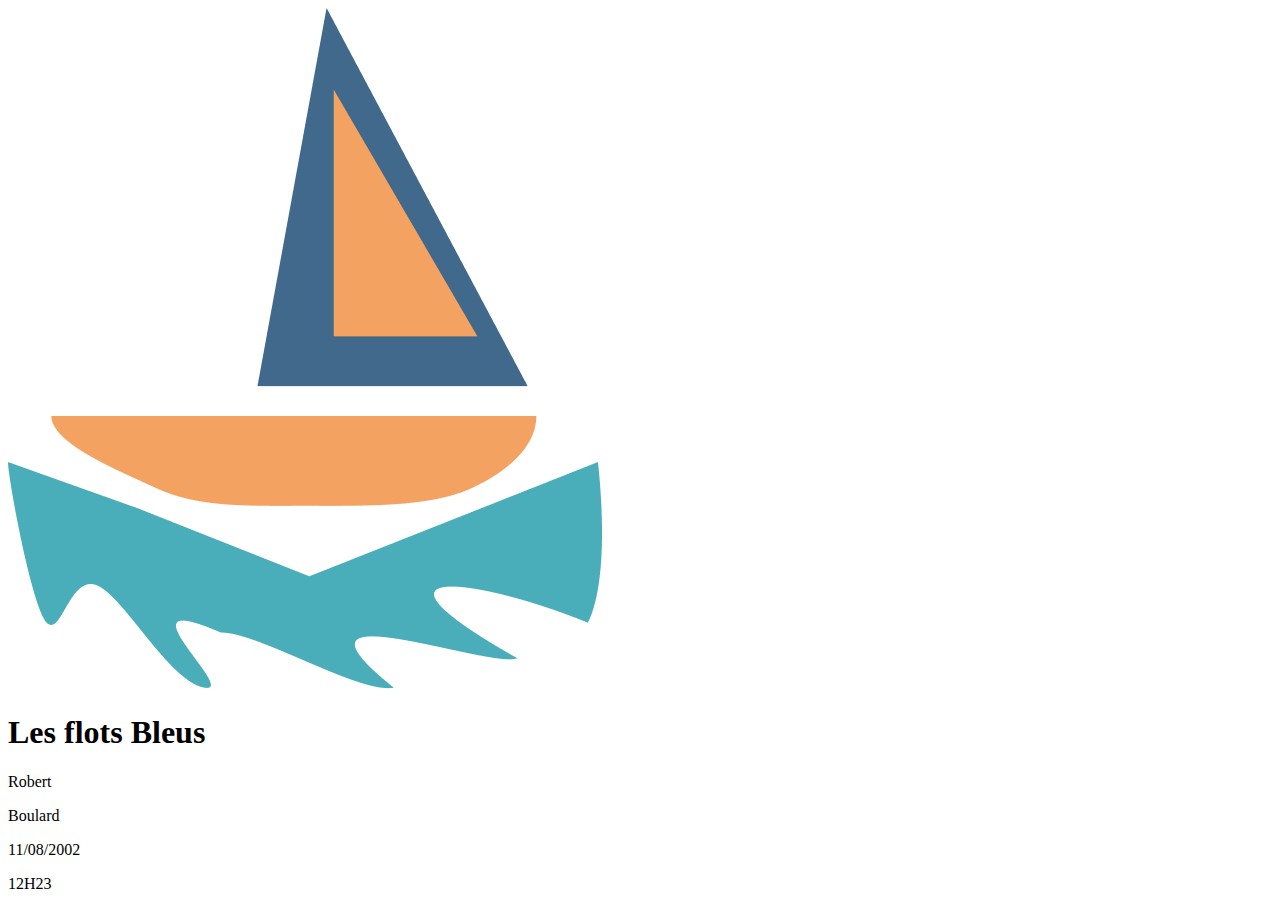
<file: src/main/resources/templates/adminTemplates/adminpage.html>
<!DOCTYPE html>
<html lang="en">

<head>
    <meta charset="UTF-8">
    <meta http-equiv="X-UA-Compatible" content="IE=edge">
    <meta name="viewport" content="width=device-width, initial-scale=1.0">
    <link rel="stylesheet" th:href="@{adminpage.css}">
    <title>adminpage</title>
</head>

<body>
    <header>
        <div>
            <img src="../../static/images/logo.png" alt="logo">
            <h1>Les flots Bleus</h1>
            <div class="admin-info">
                <p>Robert</p>
                <p>Boulard</p>
                <p>11/08/2002</p>
                <time>12H23</time>
            </div>
        </div>
        </div>
    </header>
    <main>
        <table>

        </table>
    </main>
</body>

</html>
</file>
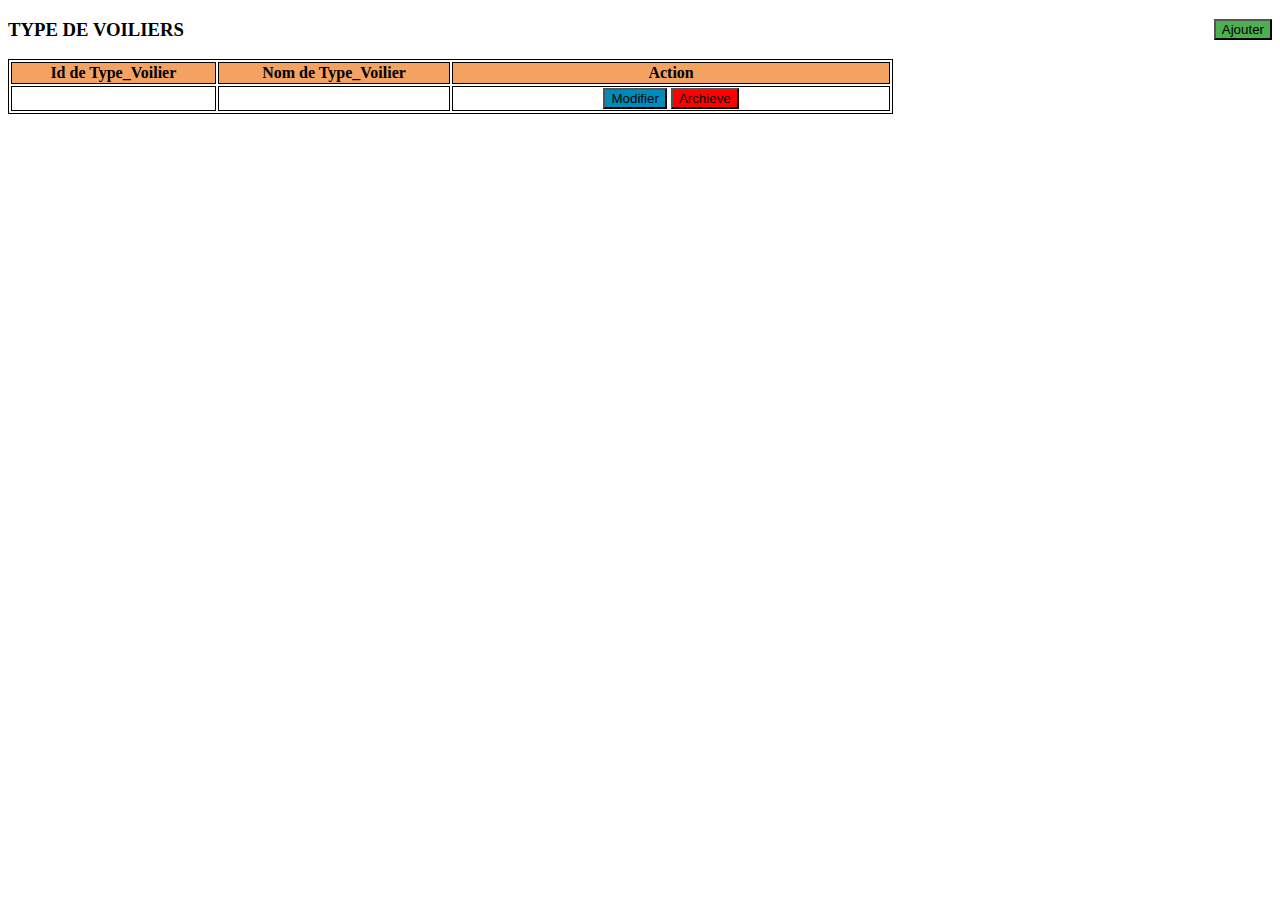
<file: src/main/resources/templates/adminTemplates/Dashboard_typevoilier.html>
<!doctype html>
<html lang="fr" xmlns:th="http://www.thymeleaf.org">

<head
  th:replace="htmlpagelien/pageslien :: headerlien">
</head>

<body>

   
    <!--Header Start-->
    <header>
    <div th:insert="htmlpagelien/pageslien :: navbarlien"></div>
        
         <div th:insert="htmlpagelien/pageslien :: adminnavbarlien"></div>
        
    </header>
    <!--Header End-->
     
        
     <main id="main">
     
        <section style="height:600px">
            <div class="container course pb-5 pt-5" >
             <button type="button" style="background-color:#4CAF50;float:right">Ajouter</button>
          <h3><strong>TYPE DE VOILIERS </strong></h3>
           
    
   <table style="border: 1px solid black; width:70%" >
                <thead style="background-color:#F4A261;color: Black">
                    <tr >
                        <th style="border: 1px solid black ;text-align:center" >Id de Type_Voilier</th>
                        <th style="border: 1px solid black;text-align:center">Nom de Type_Voilier</th>
                        <th style="border: 1px solid black;text-align:center; width:50%">Action</th>
                    </tr>
                   
                </thead>
                
                <tbody>
                    <tr th:each="typevoilier: ${type_voiliers}" >
                     
                        <td th:text="${typevoilier.id_type}" style="border: 1px solid black;text-align:center" ></td>
                        <td th:text="${typevoilier.nom_type}" style="border: 1px solid black;text-align:center"></td>
                        <td style="border: 1px solid black;text-align:center"><button type="button" style="background-color:#008CBA;">Modifier</button>
                        <button type="button" style="background-color:Red">Archieve</button></td>
                                            </tr>
                </tbody>
            </table>
    

</div>
  
    </section>
   </main>
     <!-- Footer -->
        <footer >
          
         <div th:insert= "htmlpagelien/pageslien :: footerlien"></div>  
</footer>

</body>

</html>
</file>
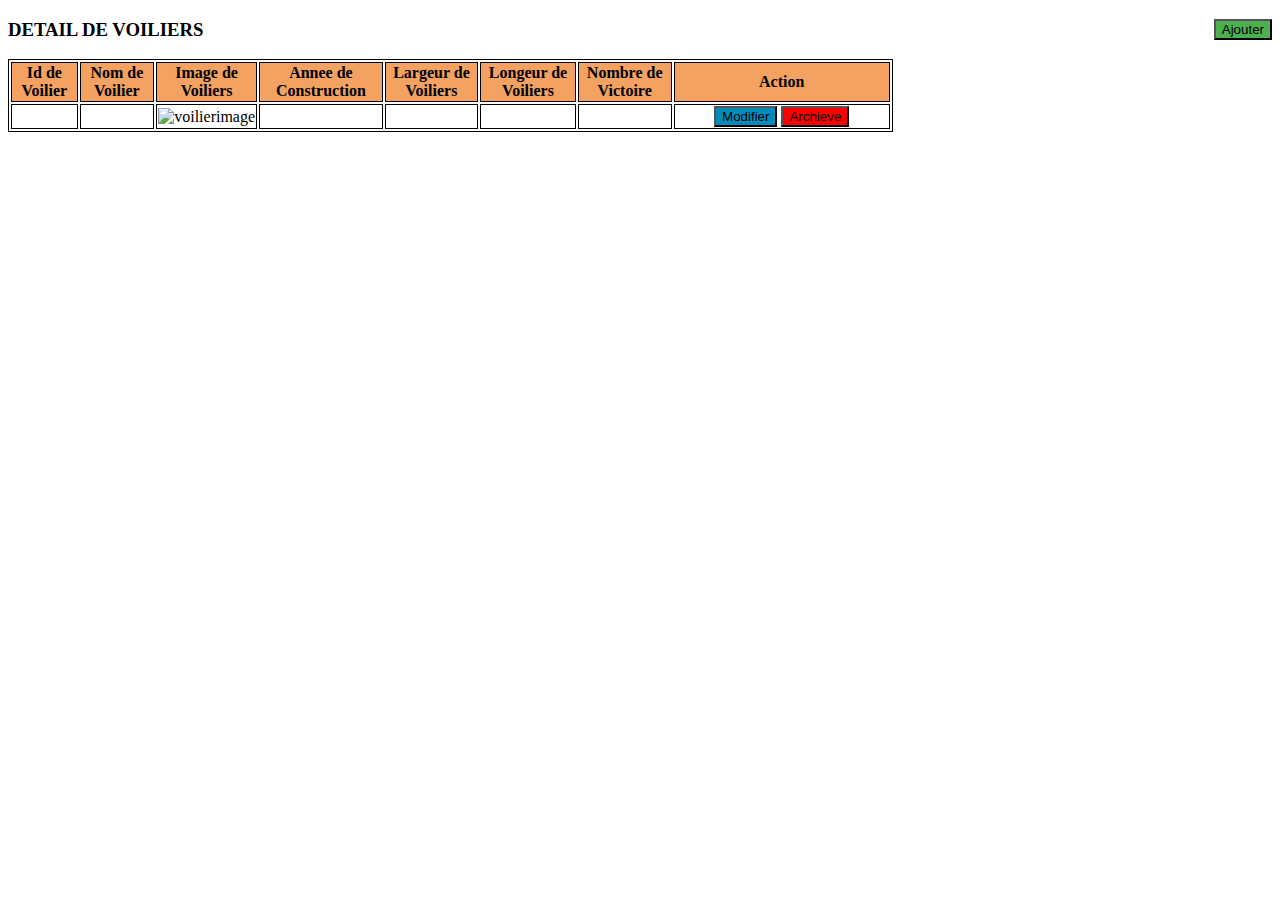
<file: src/main/resources/templates/adminTemplates/DashboardVoilier.html>
<!doctype html>
<html lang="fr" xmlns:th="http://www.thymeleaf.org">

<head
  th:replace="htmlpagelien/pageslien :: headerlien">
</head>

<body>

   
    <!--Header Start-->
    <header>
    <div th:insert="htmlpagelien/pageslien :: navbarlien"></div>
        
         <div th:insert="htmlpagelien/pageslien :: adminnavbarlien"></div>
        
    </header>
    <!--Header End-->
     
        
     <main id="main">
     
        <section>
            <div class="container course pb-5 pt-5" >
             <button type="button" style="background-color:#4CAF50;float:right">Ajouter</button>
     <h3><strong>DETAIL DE VOILIERS </strong></h3>
   <table style="border: 1px solid black; width:70%">
                <thead style="background-color:#F4A261;color: Black">
                    <tr >
                    <th style="border: 1px solid black;text-align:center">Id de Voilier</th>
                        <th style="border: 1px solid black;text-align:center">Nom de Voilier</th>
                        <th style="border: 1px solid black;text-align:center">Image de Voiliers</th>
                        <th style="border: 1px solid black;text-align:center">Annee de Construction</th>
                        <th style="border: 1px solid black;text-align:center">Largeur de Voiliers</th>
                        <th style="border: 1px solid black;text-align:center">Longeur de Voiliers</th>
                        <th style="border: 1px solid black;text-align:center">Nombre de Victoire</th>
                        <th style="border: 1px solid black;text-align:center; width:25%">Action</th>
           
                    </tr>
                   
                </thead>
                
                <tbody>
                    <tr th:each="voilier: ${voiliers}" >
                      <td style="border: 1px solid black;text-align:center" th:text="${voilier.id_voilier}" ></td>
                        <td  style="border: 1px solid black ;text-align:center"th:text="${voilier.nom_voilier}" ></td>
                         <td style="border: 1px solid black;text-align:center"><img th:src="@{${'/images/' + voilier.image_voilier}}" alt="voilierimage" width="100%" height="50%"></td>
                        <td style="border: 1px solid black;text-align:center" th:text="${voilier.const_annee}"></td>
                        <td style="border: 1px solid black;text-align:center" th:text="${voilier.largeur}"></td>
                       <td style="border: 1px solid black;text-align:center" th:text="${voilier.longeur}"></td>
                       <td  style="border: 1px solid black;text-align:center"th:text="${voilier.nb_victoire}"></td>
                           <td style="border: 1px solid black;text-align:center"><button type="button" style="background-color:#008CBA;">Modifier</button>
                        <button type="button" style="background-color:Red">Archieve</button></td>
                    </tr>
                </tbody>
            </table>
    

</div>
  
    </section>
   </main>
     <!-- Footer -->
        <footer >
          
         <div th:insert= "htmlpagelien/pageslien :: footerlien"></div>  
</footer>

</body>

</html>
</file>
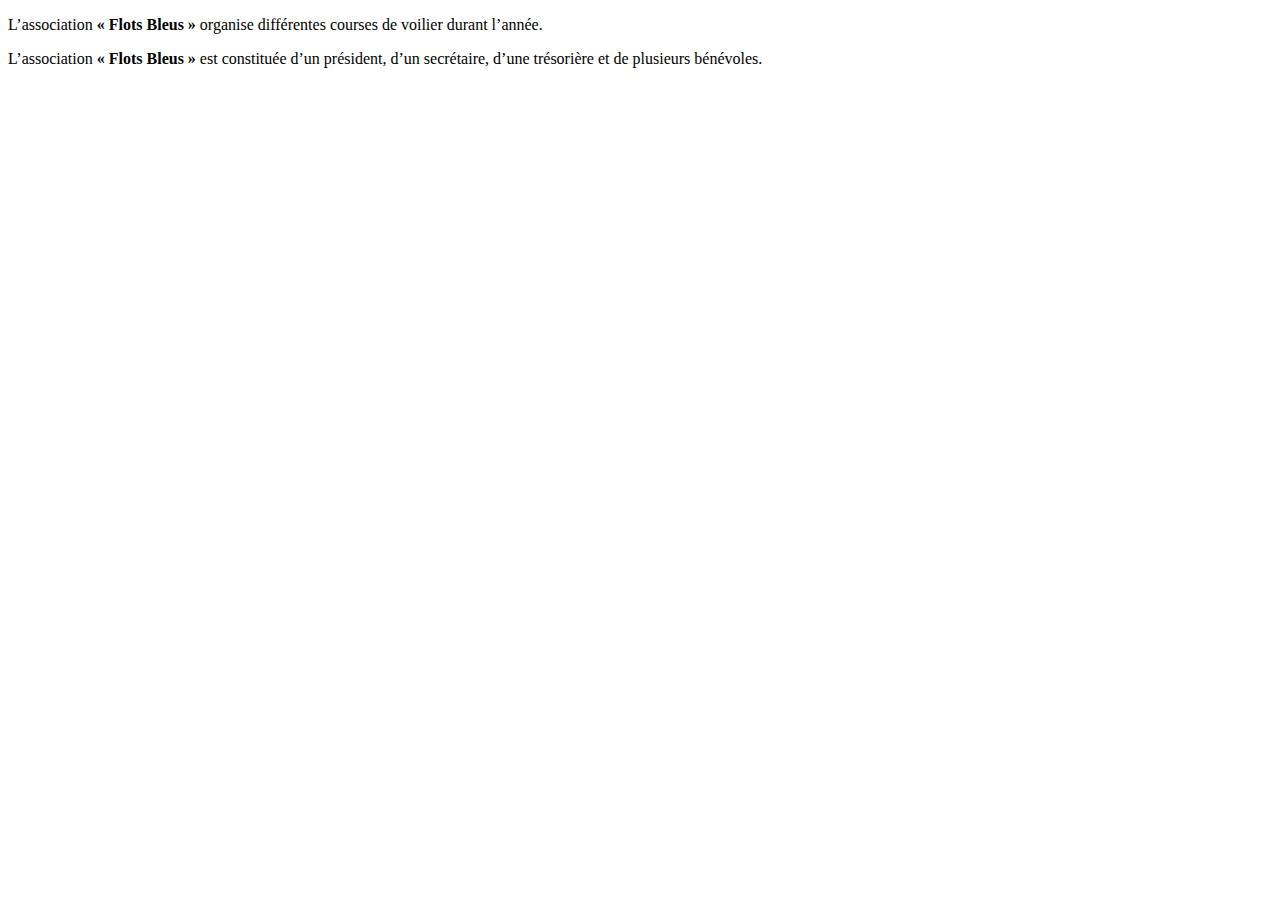
<file: src/main/resources/templates/publicTemplates/Quisommesnous.html>
<!doctype html>
<html lang="fr" xmlns:th="http://www.thymeleaf.org">

<head
  th:replace="htmlpagelien/pageslien :: headerlien">
</head>

<body>

   
    <!--Header Start-->
    <header>
         
        <div th:insert="htmlpagelien/pageslien :: navbarlien"></div>
    </header>
    <!--Header End th:each="voilier: ${voiliers}-->
<main id="main">
<section id="about" class="about mt-5">
            <div class="container-fluid">
            <p>L’association <strong> « Flots Bleus »</strong> organise différentes courses de voilier durant l’année. </p>
            <p>L’association <strong>« Flots Bleus » </strong>est constituée d’un président, d’un secrétaire, d’une trésorière et de plusieurs bénévoles.</p>
           </div>
           </section>
   </main> 
     <!-- Footer -->
        <footer >
          <div th:insert= "htmlpagelien/pageslien :: footerlien"></div>
           </footer>
</body>

</html>
</file>
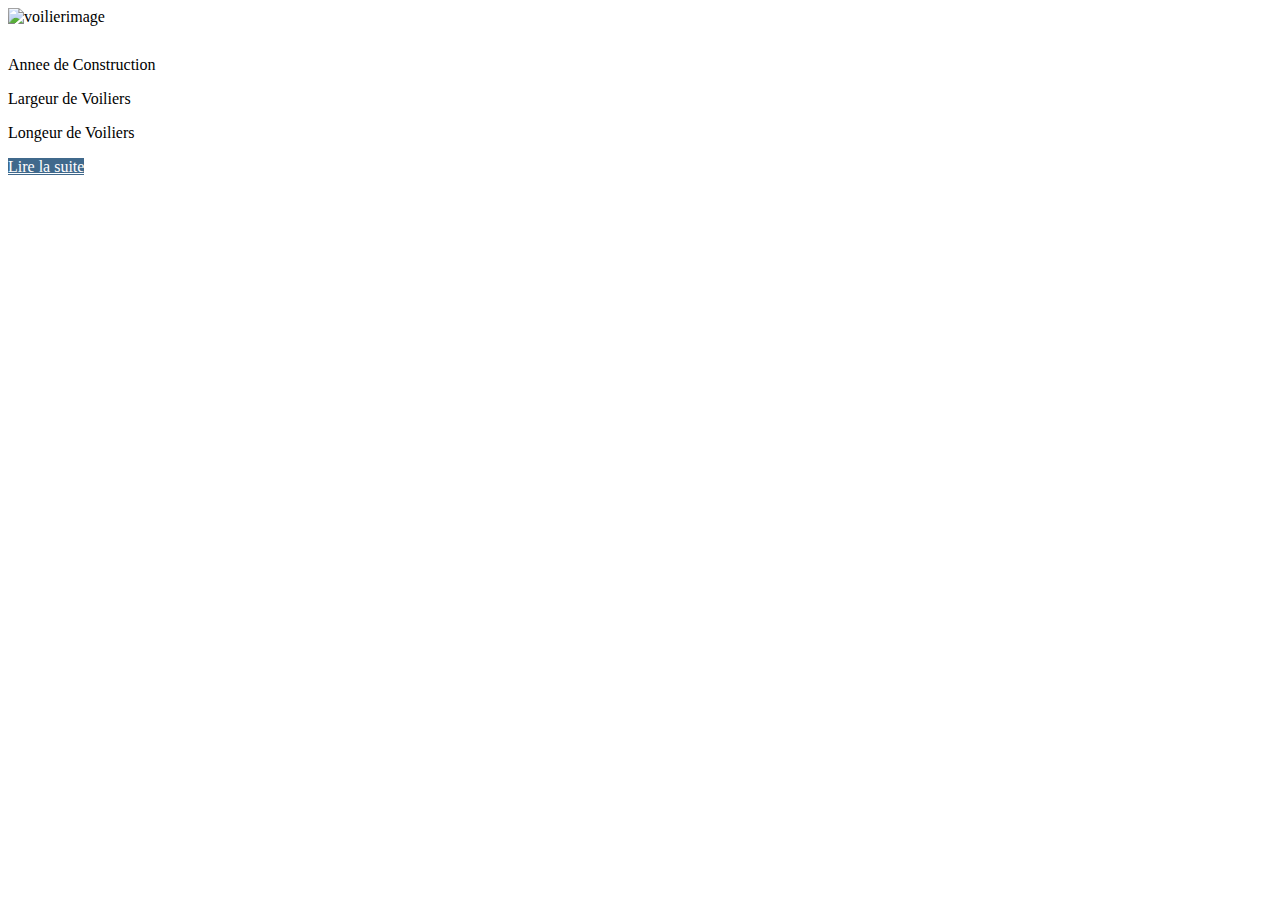
<file: src/main/resources/templates/publicTemplates/Voiliers.html>
<!doctype html>
<html lang="fr" xmlns:th="http://www.thymeleaf.org">

<head
  th:replace="htmlpagelien/pageslien :: headerlien">
</head>

<body>

   
    <!--Header Start-->
    <header>
         <div th:insert="htmlpagelien/pageslien :: navbarlien"></div>
        
    </header>
    <!--Header End-->
     <main id="main">
      <section>
            <div class="container course pb-5 pt-5" th:each="voilier: ${voiliers}">
     
    <div class="card mb-3" style="max-width: 100%;">
  <div class="row no-gutters">
    <div class="col-md-4">
      <img th:src="@{${'/images/' + voilier.image_voilier}}" class="card-img" alt="voilierimage">
    </div>
    <div class="col-md-5">
      <div class="card-body">
        <p class="card-title" th:text="${voilier.nom_voilier}" style="font-size:30px"></p>
        <!--  <p class="card-text" th:text="${voilier.nom_voilier}"></p>-->
        <p class="card-text">Annee de Construction </p>
      <p class="card-title" th:text="${voilier.const_annee}"></p>  
        <p class="card-text">Largeur de Voiliers </p>
       
        <p class="card-title" th:text="${voilier.largeur}"></p>  
        <p class="card-text">Longeur de Voiliers </p>
         <p class="card-title" th:text="${voilier.longeur}"></p>  
          <!-- <a href="./reservation.html" data-th-href="@{/reservation}"> -->     
        <a href="Voilierslink" data-th-href="@{'Voilierslink/'+${voilier.Id_voilier}}" class="btn" style="background-color:#40698C;color:#fff">Lire la suite</a>
      </div>
    </div>
    
    
  </div>
</div>
    </div>
    </section>
   </main>
     <!-- Footer -->
        <footer >
          
         <div th:insert= "htmlpagelien/pageslien :: footerlien"></div>  
</footer>

</body>

</html>
</file>
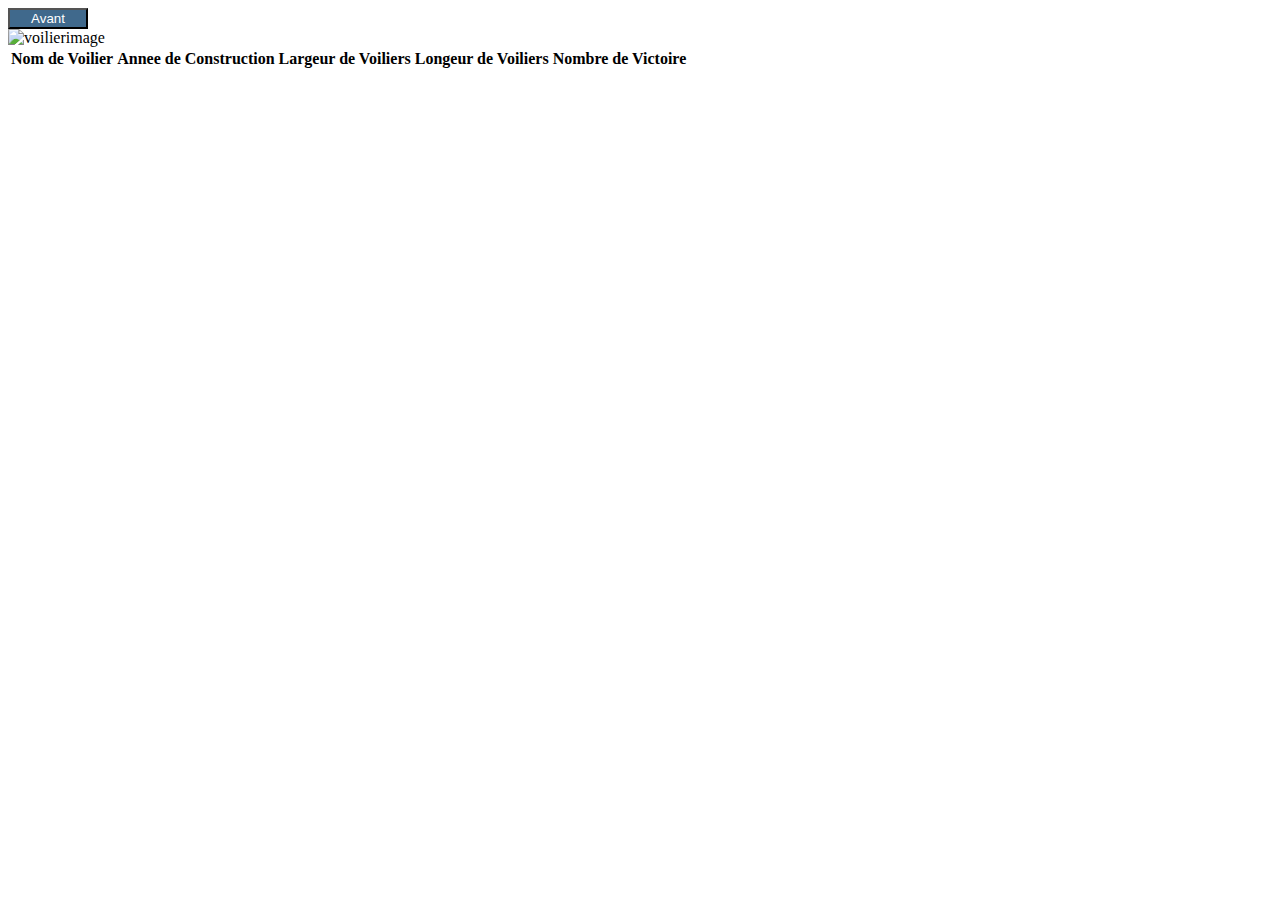
<file: src/main/resources/templates/publicTemplates/Voilierslink.html>
<!doctype html>
<html lang="fr" xmlns:th="http://www.thymeleaf.org">

<head
  th:replace="htmlpagelien/pageslien :: headerlien">
</head>

<body>

   
    <!--Header Start-->
    <header>
         
        <div th:insert="htmlpagelien/pageslien :: navbarlien"></div>
    </header>
    <!--Header End th:each="voilier: ${voiliers}-->
<main id="main">
  <div class="container course pb-5 pt-5">
  <input type="button" value="Avant" onclick="history.back()" style="background-color:#40698C; width:80px;color:#fff">
 
    <section id="about" class="about mt-5">
             <div class="container-fluid" th:each="voilier: ${voiliers}">
                 
                <div class="row  pt-5 pb-5" >

                    <div class="col-lg-5 align-items-stretch video-box ">
                    <img th:src="@{${'/images/'+ voilier.image_voilier}}" class="card-img" alt="voilierimage">
                       
                    </div>

                    <div class="col-lg-7 d-flex flex-column justify-content-center align-items-stretch">
<!-- 'Voilierslink/ <hr/>'+-->
                        <div class="content">
           <table>
                <thead>
                    <tr style="font:Roboto" height="100%">
                        <th>Nom de Voilier</th>
                        <th>Annee de Construction</th>
                        <th>Largeur de Voiliers</th>
                        <th>Longeur de Voiliers</th>
                        <th>Nombre de Victoire</th>
                    </tr>
                   
                </thead>
                
                <tbody>
                    <tr >
                     
                        <td th:text="${voilier.nom_voilier}" ></td>
                        <td th:text="${voilier.const_annee}"></td>
                        <td th:text="${voilier.largeur}"></td>
                       <td th:text="${voilier.longeur}"></td>
                       <td th:text="${voilier.nb_victoire}"></td>
                    </tr>
                </tbody>
            </table>
        </div>
        </div>
        </div>
        </div>
        </section>
    </div>
   </main> 
     <!-- Footer -->
        <footer >
          <div th:insert= "htmlpagelien/pageslien :: footerlien"></div>
           </footer>
</body>

</html>
</file>
